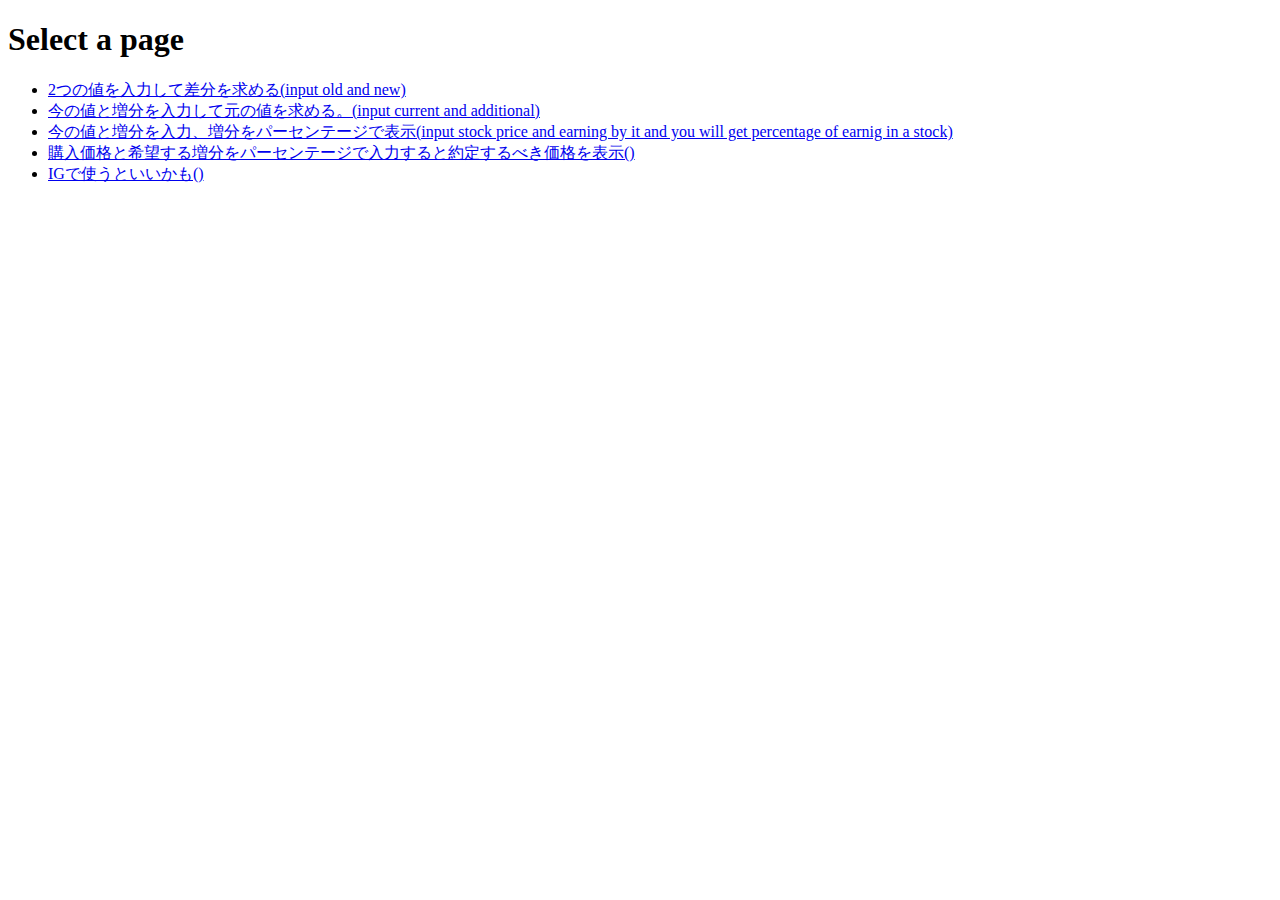
<file: index.html>
<!---top page of calculator--->
<!DOCTYPE html>
<html>
    <head>
        <title>Financial Calulator</title>
        <meta charset="UTF-8">
        <link rel="stylesheet" href="./css/index.css">
    </head>
    <body>
        <header>
            <h1>Select a page</h1>
        </header>
        <main>
            <ul>
                <li>
                    <a href="input1.html">2つの値を入力して差分を求める(input old and new)</a>
                </li>
                <li>
                    <a href="input2.html">今の値と増分を入力して元の値を求める。(input current and additional)</a>
                </li>
                <li>
                    <a href="input3.html">今の値と増分を入力、増分をパーセンテージで表示(input stock price and earning by it and you will get percentage of earnig in a stock)</a>

                </li>
                <li>
                    <a href="input4.html">購入価格と希望する増分をパーセンテージで入力すると約定するべき価格を表示()</a>
                </li>
                <li>
                    <a href="input5_ig.html">IGで使うといいかも()</a>
                </li>                
            </ul>
            <!---<images>
                <img src="sunrisefirst.png">
            </images>--->
        </main>
        <footer>

        </footer>
    </body>
</html>
</file>
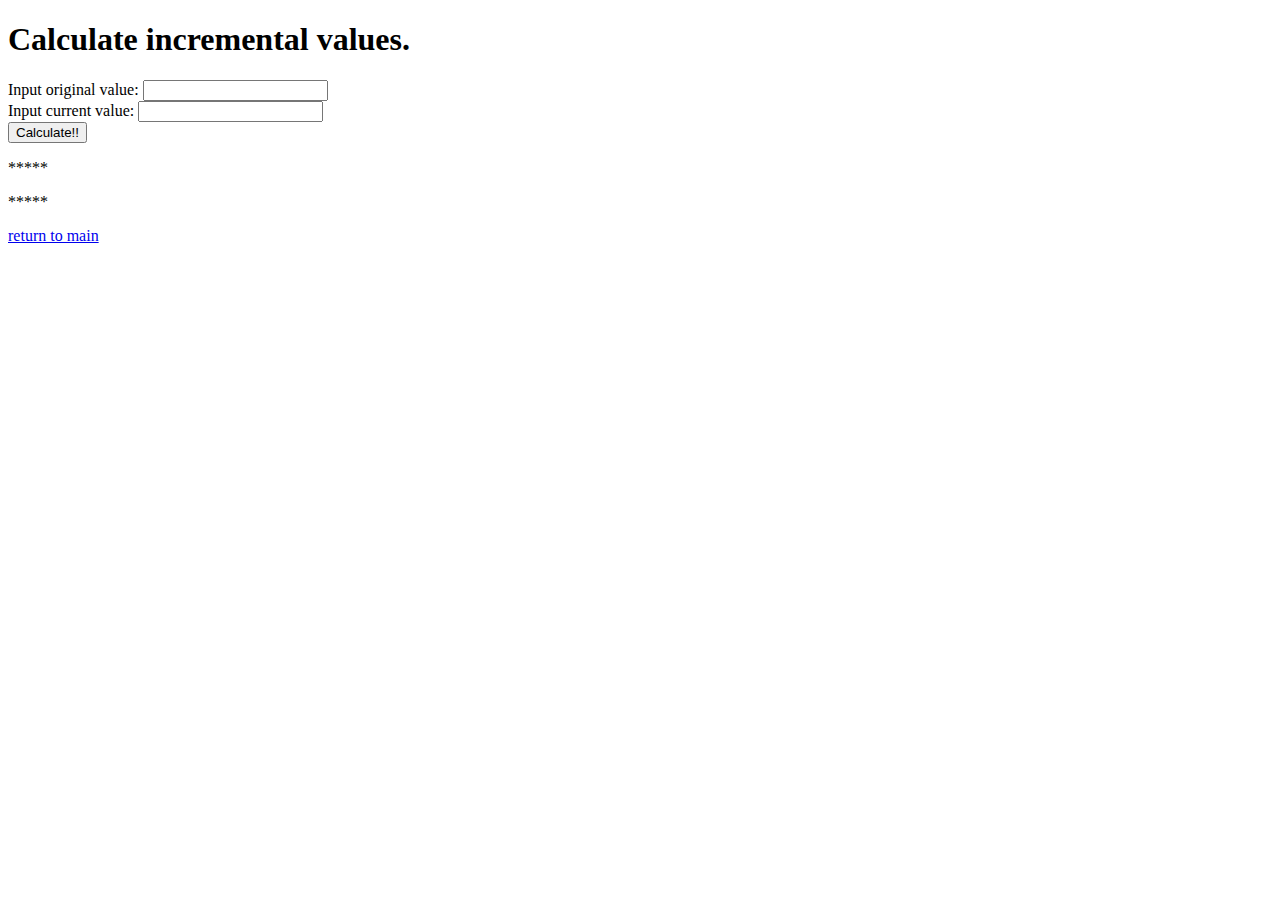
<file: input1.html>
<!---calculator-->
<!DOCTYPE html>
<html>
    <head>
        <title>financial calculator</title>
        <meta charset="UTF-8">
        <link rel="stylesheet" href="./css/index.css">
    </head>

    <body>
        <header>
            <h1>Calculate incremental values.</h1>
        </header>
        
        <main>
            <!---input section--->
            <inputXAndY>
                <form id="id_form_XAndY" name="name_form_XAndY">
                    <label for="id_XAndYinput_X">Input original value:</label>
                    <input id="id_XAndYinput_X" name="name_input_X" type="number" required/>
                    <br>
                    <label for="id_XAndY_input_Y">Input current value:</label>
                    <input id="id_XAndY_input_Y" name="name_input_Y" type="number" required/>
                    <br>
                    <button id="id_XAndY_button_calculate" type="button">Calculate!!</button>
                    <p id="id_XAndY_P_Result">*****</p>
                    <p id="id_XAndY_P_Result_Incremental_rate">*****</p>
                </form>
            </inputXAndY>
            
            <!---result section-->
            <result>

            </result>
        </main>

        <footer>
            <a href="index.html">return to main</a>
        </footer>
        
        <!---define script file-->
        <script src="./scripts/input1/formXAndY.js" type="module"></script>
    </body>
</html>
</file>
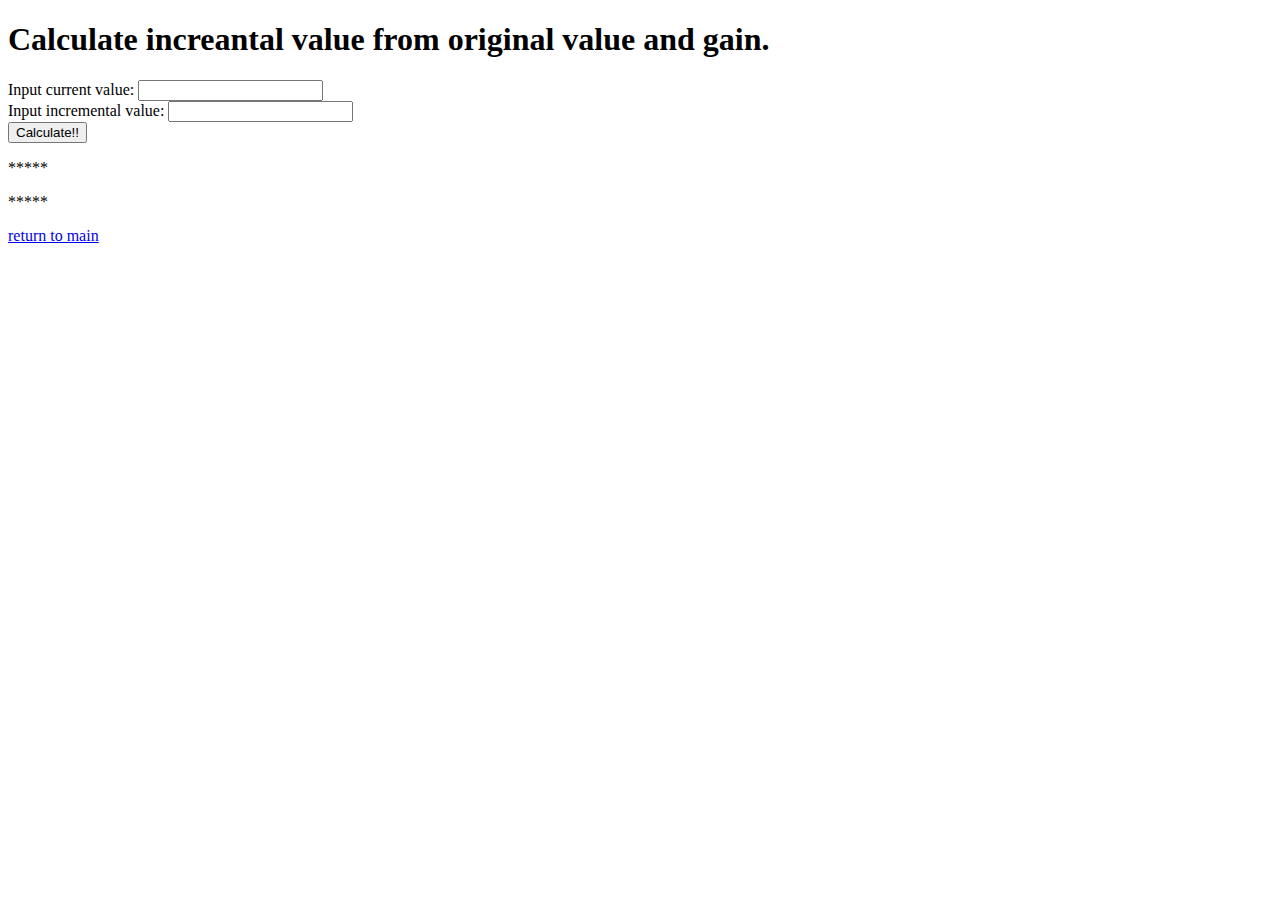
<file: input2.html>
<!---top page of calculator--->
<!DOCTYPE html>
<html>
    <head>
        <title>Financial Calculator</title>
        <meta charset="UTF-8">
        <link rel="stylesheet" href="./css/index.css">
    </head>
    <body>
        <header>
            <h1>Calculate increantal value from original value and gain.</h1>
        </header>
        <main>
            <inputXAndY>
                <form id="id_form_inputXAndY" name="name_form_inputXAndY">
                    <label for="id_XAndYinput_X">Input current value:</label>
                    <input id="id_XAndYinput_X" name="name_input_X" type="number" required/>
                    <br>
                    <label for="id_XAndY_input_Y">Input incremental value:</label>
                    <input id="id_XAndY_input_Y" name="name_input_Y" type="number" required/>
                    <br>
                    <button id="id_XAndY_button_calculate" type="button">Calculate!!</button>
                    <p id="id_XAndY_P_Result">*****</p>
                    <p id="id_XAndY_P_Result_Incremental_rate">*****</p>
                </form>
            </inputXAndY>
        </main>
        <footer>
            <a href="index.html">return to main</a>
        </footer>

        <!---define script file-->
        <script src="./scripts/input2/formXAndY.js" type="module"></script>

    </body>
</html>
</file>
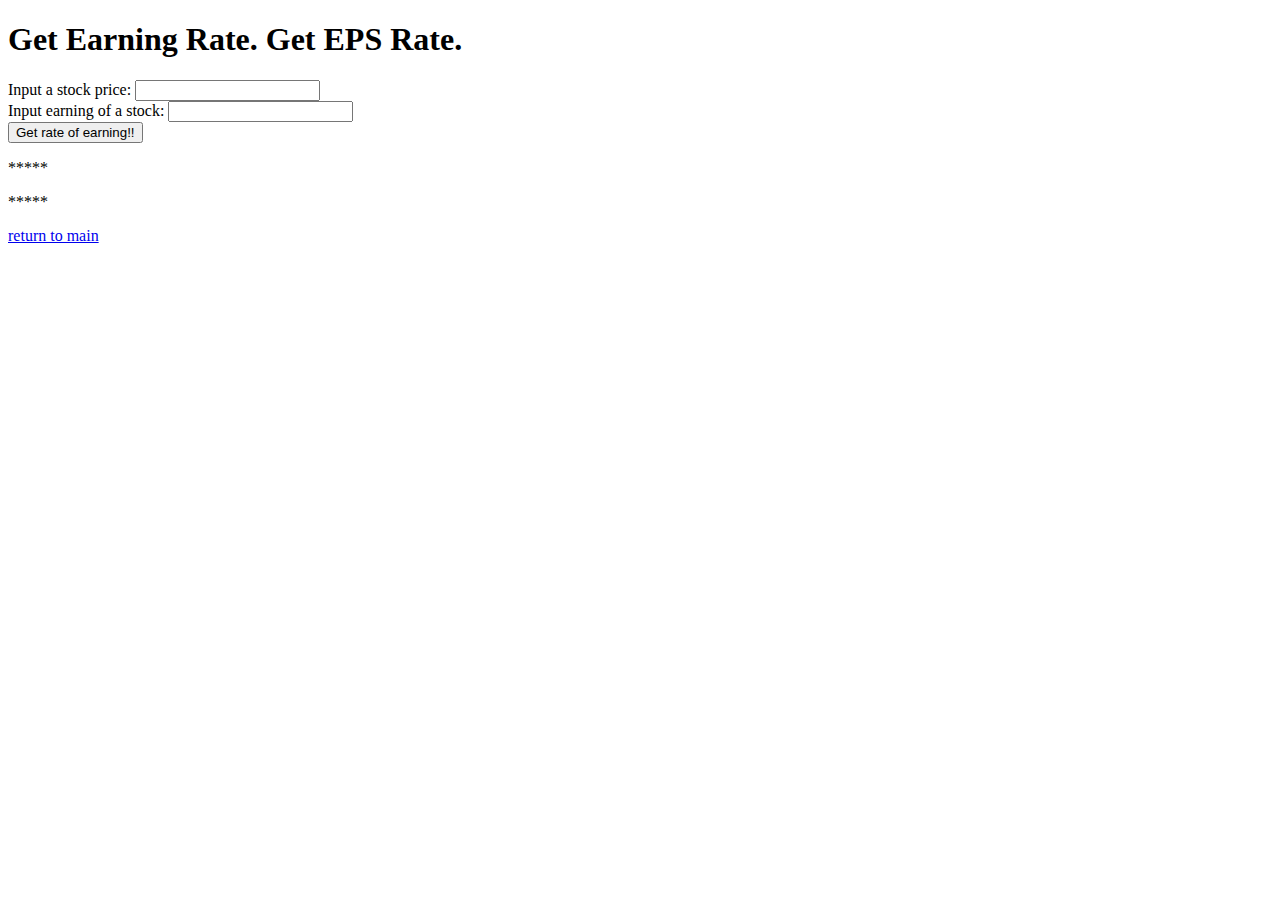
<file: input3.html>
<!---top page of calculator--->
<!DOCTYPE html>
<html>
    <head>
        <title>Financial Calculator</title>
        <meta charset="UTF-8">
        <link rel="stylesheet" href="./css/index.css">
    </head>
    <body>
        <header>
            <h1>Get Earning Rate. Get EPS Rate.</h1>
        </header>
        <main>
            <inputXAndY>
                <form id="id_form_inputXAndY" name="name_form_inputXAndY">
                    <label for="id_XAndYinput_X">Input a stock price:</label>
                    <input id="id_XAndYinput_X" name="name_input_X" type="number" required/>
                    <br>
                    <label for="id_XAndY_input_Y">Input earning of a stock:</label>
                    <input id="id_XAndY_input_Y" name="name_input_Y" type="number" required/>
                    <br>
                    <button id="id_XAndY_button_calculate" type="button">Get rate of earning!!</button>
                    <p id="id_XAndY_P_Result">*****</p>
                    <p id="id_XAndY_P_Result_Incremental_rate">*****</p>
                </form>
            </inputXAndY>
        </main>
        <footer>
            <a href="index.html">return to main</a>
        </footer>

        <!---define script file-->
        <script src="./scripts/input3/getEPSRate.js" type="module"></script>

    </body>
</html>
</file>
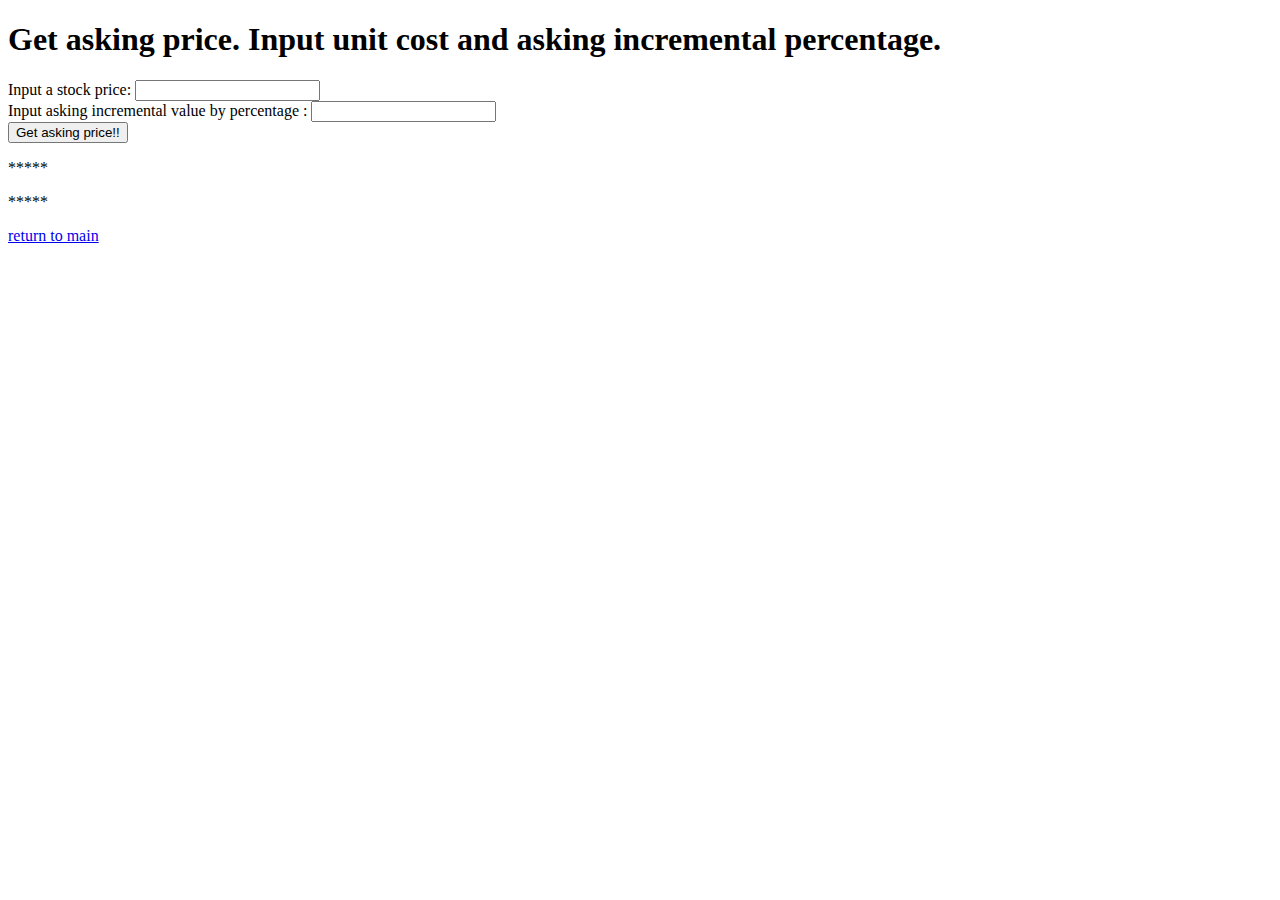
<file: input4.html>
<!---top page of calculator--->
<!DOCTYPE html>
<html>
    <head>
        <title>Financial Calculator</title>
        <meta charset="UTF-8">
        <link rel="stylesheet" href="./css/index.css">
    </head>
    <body>
        <header>
            <h1>Get asking price. Input unit cost and asking incremental percentage.</h1>
        </header>
        <main>
            <inputXAndY>
                <form id="id_form_inputXAndY" name="name_form_inputXAndY">
                    <label for="id_XAndYinput_X">Input a stock price:</label>
                    <input id="id_XAndYinput_X" name="name_input_X" type="number" required/>
                    <br>
                    <label for="id_XAndY_input_Y">Input asking incremental value by percentage :</label>
                    <input id="id_XAndY_input_Y" name="name_input_Y" type="number" required/>
                    <br>
                    <button id="id_XAndY_button_calculate" type="button">Get asking price!!</button>
                    <p id="id_XAndY_P_Result">*****</p>
                    <p id="id_XAndY_P_Result_Incremental_rate">*****</p>
                </form>
            </inputXAndY>
        </main>
        <footer>
            <a href="index.html">return to main</a>
        </footer>

        <!---define script file-->
        <script src="./scripts/input4/input4.js" type="module"></script>

    </body>
</html>
</file>
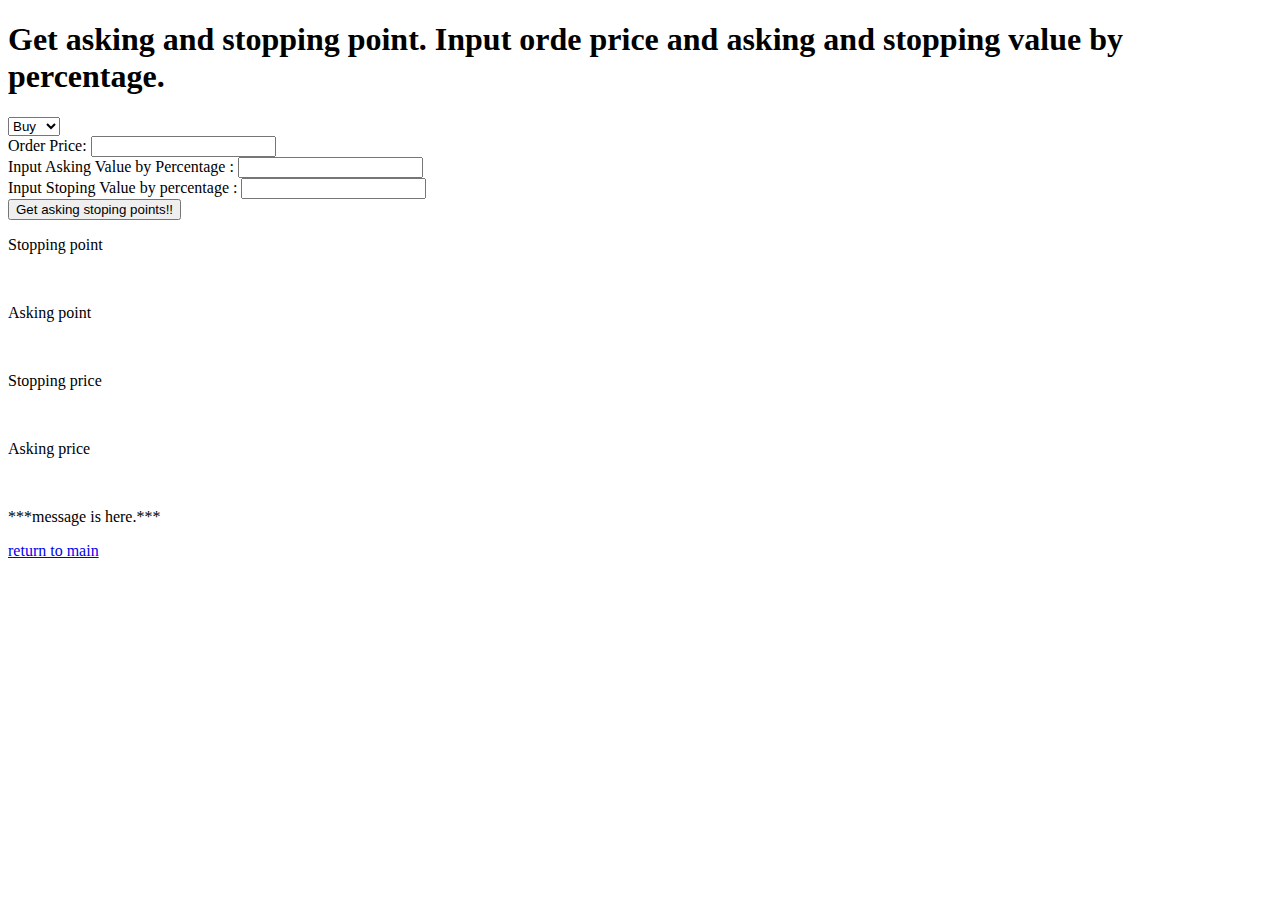
<file: input5_ig.html>
<!---top page of calculator--->
<!DOCTYPE html>
<html>
    <head>
        <title>Financial Calculator</title>
        <meta charset="UTF-8">
        <link rel="stylesheet" href="./css/index_ig.css">
    </head>
    <body>
        <header>
            <h1>Get asking and stopping point. Input orde price and asking and stopping value by percentage.</h1>
        </header>
        <main>
            <inputXAndY>
                <form id="id_form_inputXAndY" name="name_form_inputXAndY">
                    <!--new option item start-->
                    <div>
                        <select id="id_ig_form_select_buysell">
                            <option id="id_ig_form_option_buy" selected value="buy">Buy</option>
                            <option id="id_ig_form_option_sell" value="sell">Shell</option>
                        </select>
                    </div>
                    <!--new option item end-->
                    <label for="id_XAndYinput_X">Order Price:</label>
                    <input id="id_XAndYinput_X" name="name_input_X" type="number" required/>
                    <br>
                    <label for="id_XAndY_input_Y">Input Asking Value by Percentage :</label>
                    <input id="id_XAndY_input_Y" name="name_input_Y" type="number" required/>
                    <br>
                    <!--new input item start-->
                    <label for="id_XAndY_input_Z">Input Stoping Value by percentage :</label>
                    <input id="id_XAndY_input_Z" name="name_input_Z" type="number" required/>
                    <br>
                    <!--new input item end-->
                    <button id="id_XAndY_button_calculate" type="button">Get asking stoping points!!</button>
                    <!---<p id="id_XAndY_P_Result">*****</p>
                    <p id="id_XAndY_P_Result_Incremental_rate">*****</p>--->
                    <br>
                    <!--new result items start-->
                    <p id="id_form_ig_p_stopping_point">Stopping point</p>
                    <br>
                    <p id="id_form_ig_p_asking_point">Asking point</p>
                    <br>
                    <p id="id_form_ig_p_stopping_price">Stopping price</p>
                    <br>
                    <p id="id_form_ig_p_asking_price">Asking price</p>
                    <br>
                    <!--new result items end-->
                    <p id="id_XAndY_P_Result">***message is here.***</p> <!---message area -->

                </form>
            </inputXAndY>
        </main>
        <footer>
            <a href="index.html">return to main</a>
        </footer>

        <!---define script file-->
        <script src="./scripts//input5_ig/input5_ig.js" type="module"></script>

    </body>
</html>
</file>
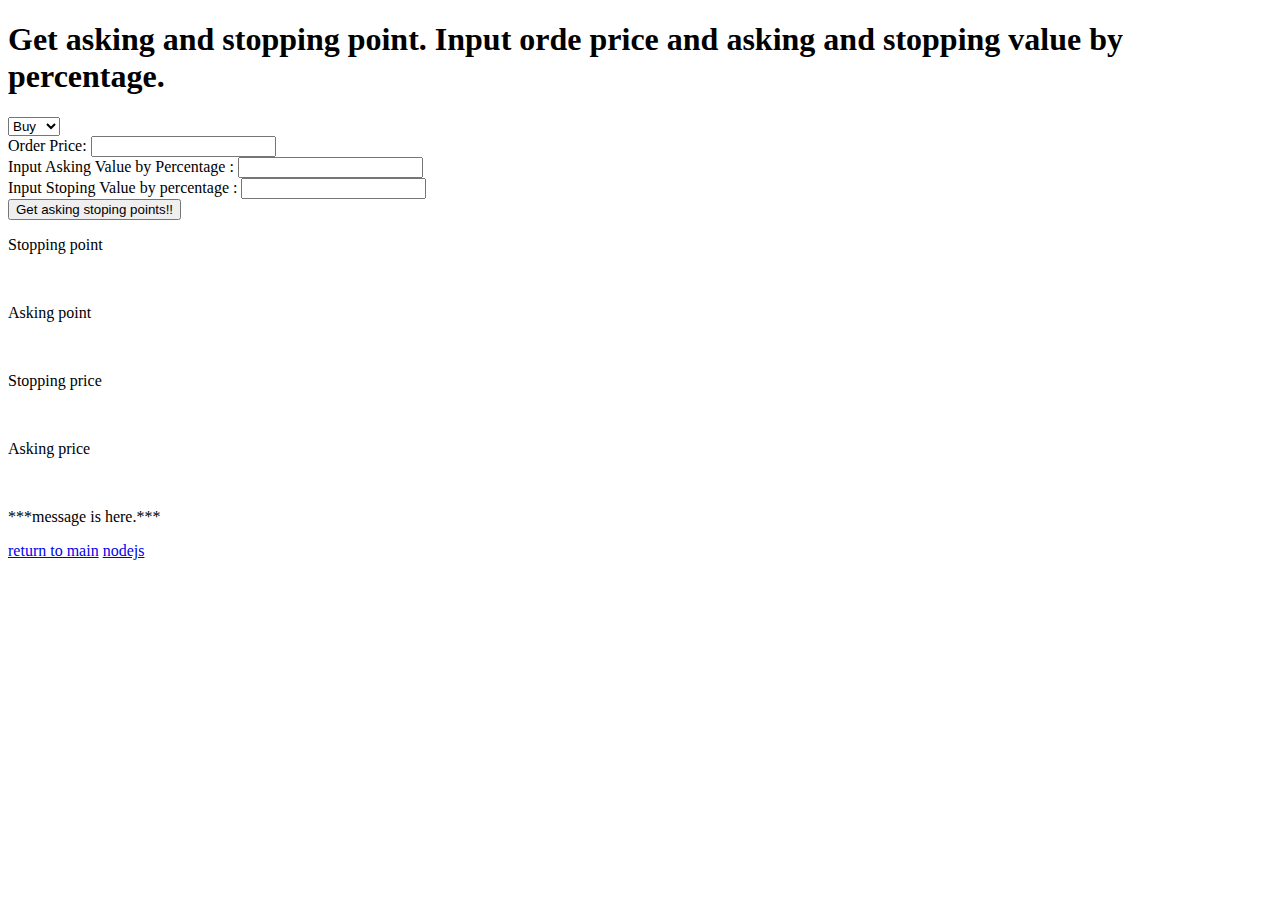
<file: input6_ig .html>
<!---top page of calculator--->
<!DOCTYPE html>
<html>
    <head>
        <title>Financial Calculator</title>
        <meta charset="UTF-8">
        <link rel="stylesheet" href="./css/index_ig.css">
    </head>
    <body>
        <header>
            <h1>Get asking and stopping point. Input orde price and asking and stopping value by percentage.</h1>
        </header>
        <main>
            <inputXAndY>
                <form id="id_form_inputXAndY" name="name_form_inputXAndY">
                    <!--new option item start-->
                    <div>
                        <select id="id_ig_form_select_buysell">
                            <option id="id_ig_form_option_buy" selected value="buy">Buy</option>
                            <option id="id_ig_form_option_sell" value="sell">Shell</option>
                        </select>
                    </div>
                    <!--new option item end-->
                    <label for="id_XAndYinput_X">Order Price:</label>
                    <input id="id_XAndYinput_X" name="name_input_X" type="number" required/>
                    <br>
                    <label for="id_XAndY_input_Y">Input Asking Value by Percentage :</label>
                    <input id="id_XAndY_input_Y" name="name_input_Y" type="number" required/>
                    <br>
                    <!--new input item start-->
                    <label for="id_XAndY_input_Z">Input Stoping Value by percentage :</label>
                    <input id="id_XAndY_input_Z" name="name_input_Z" type="number" required/>
                    <br>
                    <!--new input item end-->
                    <button id="id_XAndY_button_calculate" type="button">Get asking stoping points!!</button>
                    <!---<p id="id_XAndY_P_Result">*****</p>
                    <p id="id_XAndY_P_Result_Incremental_rate">*****</p>--->
                    <br>
                    <!--new result items start-->
                    <p id="id_form_ig_p_stopping_point">Stopping point</p>
                    <br>
                    <p id="id_form_ig_p_asking_point">Asking point</p>
                    <br>
                    <p id="id_form_ig_p_stopping_price">Stopping price</p>
                    <br>
                    <p id="id_form_ig_p_asking_price">Asking price</p>
                    <br>
                    <!--new result items end-->
                    <p id="id_XAndY_P_Result">***message is here.***</p> <!---message area -->

                </form>
            </inputXAndY>
        </main>
        <footer>
            <a href="index.html">return to main</a>
            <a href="http://nodejs.koremade.net/index.html">nodejs</a>
        </footer>

        <!---define script file-->
        <script src="./scripts//input6_ig/input6_ig.js" type="module"></script>

    </body>
</html>
</file>
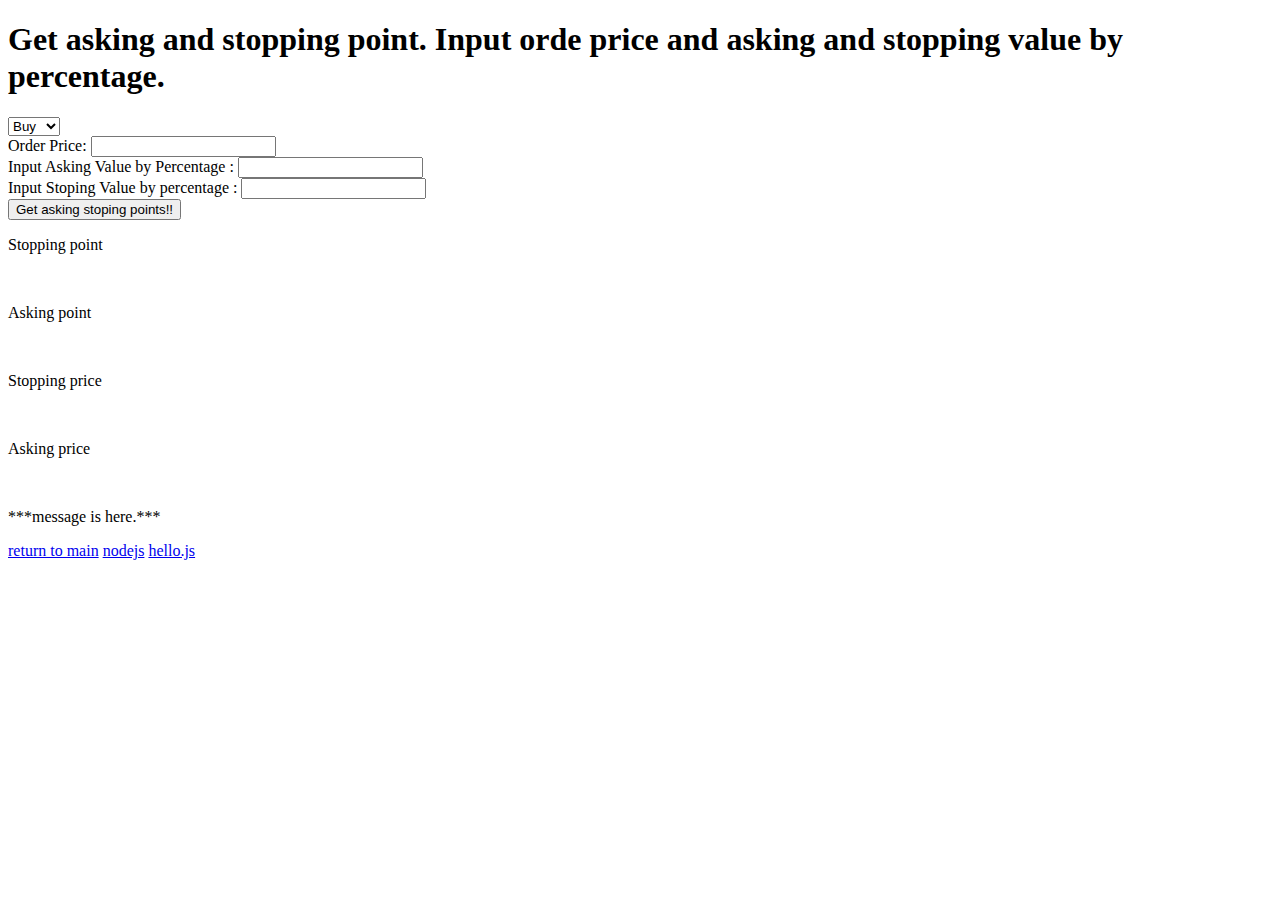
<file: input6_ig.html>
<!---top page of calculator--->
<!DOCTYPE html>
<html>
    <head>
        <title>Financial Calculator</title>
        <meta charset="UTF-8">
        <link rel="stylesheet" href="./css/index_ig.css">
    </head>
    <body>
        <header>
            <h1>Get asking and stopping point. Input orde price and asking and stopping value by percentage.</h1>
        </header>
        <main>
            <inputXAndY>
                <form id="id_form_inputXAndY" name="name_form_inputXAndY">
                    <!--new option item start-->
                    <div>
                        <select id="id_ig_form_select_buysell">
                            <option id="id_ig_form_option_buy" selected value="buy">Buy</option>
                            <option id="id_ig_form_option_sell" value="sell">Shell</option>
                        </select>
                    </div>
                    <!--new option item end-->
                    <label for="id_XAndYinput_X">Order Price:</label>
                    <input id="id_XAndYinput_X" name="name_input_X" type="number" required/>
                    <br>
                    <label for="id_XAndY_input_Y">Input Asking Value by Percentage :</label>
                    <input id="id_XAndY_input_Y" name="name_input_Y" type="number" required/>
                    <br>
                    <!--new input item start-->
                    <label for="id_XAndY_input_Z">Input Stoping Value by percentage :</label>
                    <input id="id_XAndY_input_Z" name="name_input_Z" type="number" required/>
                    <br>
                    <!--new input item end-->
                    <button id="id_XAndY_button_calculate" type="button">Get asking stoping points!!</button>
                    <!---<p id="id_XAndY_P_Result">*****</p>
                    <p id="id_XAndY_P_Result_Incremental_rate">*****</p>--->
                    <br>
                    <!--new result items start-->
                    <p id="id_form_ig_p_stopping_point">Stopping point</p>
                    <br>
                    <p id="id_form_ig_p_asking_point">Asking point</p>
                    <br>
                    <p id="id_form_ig_p_stopping_price">Stopping price</p>
                    <br>
                    <p id="id_form_ig_p_asking_price">Asking price</p>
                    <br>
                    <!--new result items end-->
                    <p id="id_XAndY_P_Result">***message is here.***</p> <!---message area -->

                </form>
            </inputXAndY>
        </main>
        <footer>
            <a href="index.html">return to main</a>
            <a href="http://nodejs.koremade.net/index.html">nodejs</a>
            <a href="http://nodejs.koremade.net/hello.js">hello.js</a>
        </footer>

        <!---define script file-->
        <script src="./scripts//input6_ig/input6_ig.js" type="module"></script>

    </body>
</html>
</file>
<file: css/index.css>
/**************************************/
/*** For mobile device
     maxmum width 1080px            ***/
/**************************************/
@media screen and (max-width: 1080px) {
 
    body {
        width: 900px;
        height: 1550px;
        /***font-size: 250%;***/
        border: solid red thick;
        font-size: 250%;
        font-weight: bold;
    }
    
    body a {
        margin: 3em;
    }
/***
    header {
        font-weight: bold;
    }
***/

    main input {
        font-size: 150%;
    }

    button {
        font-size: 150%;
    }

}
/*************************************/
/***END Of FOR MAXIMUM WiDTH 1080px***/
/*************************************/
</file>
<file: css/index_ig.css>
/**************************************/
/*** For mobile device
     maxmum width 1080px            ***/
/**************************************/
@media screen and (max-width: 1080px) {
 
    body {
        width: 900px;
        /*height: 1550px;*/
        height: auto;
        /***font-size: 250%;***/
        border: solid red thick;
        font-size: 250%;
        font-weight: bold;
    }
    
    body a {
        margin: 3em;
    }
/***
    header {
        font-weight: bold;
    }
***/

    main input {
        font-size: 150%;
    }
    main select{
        /*font-size: large;*/
        font-size: 150%;
    }

    button {
        font-size: 150%;
    }

}
/*************************************/
/***END Of FOR MAXIMUM WiDTH 1080px***/
/*************************************/
</file>
